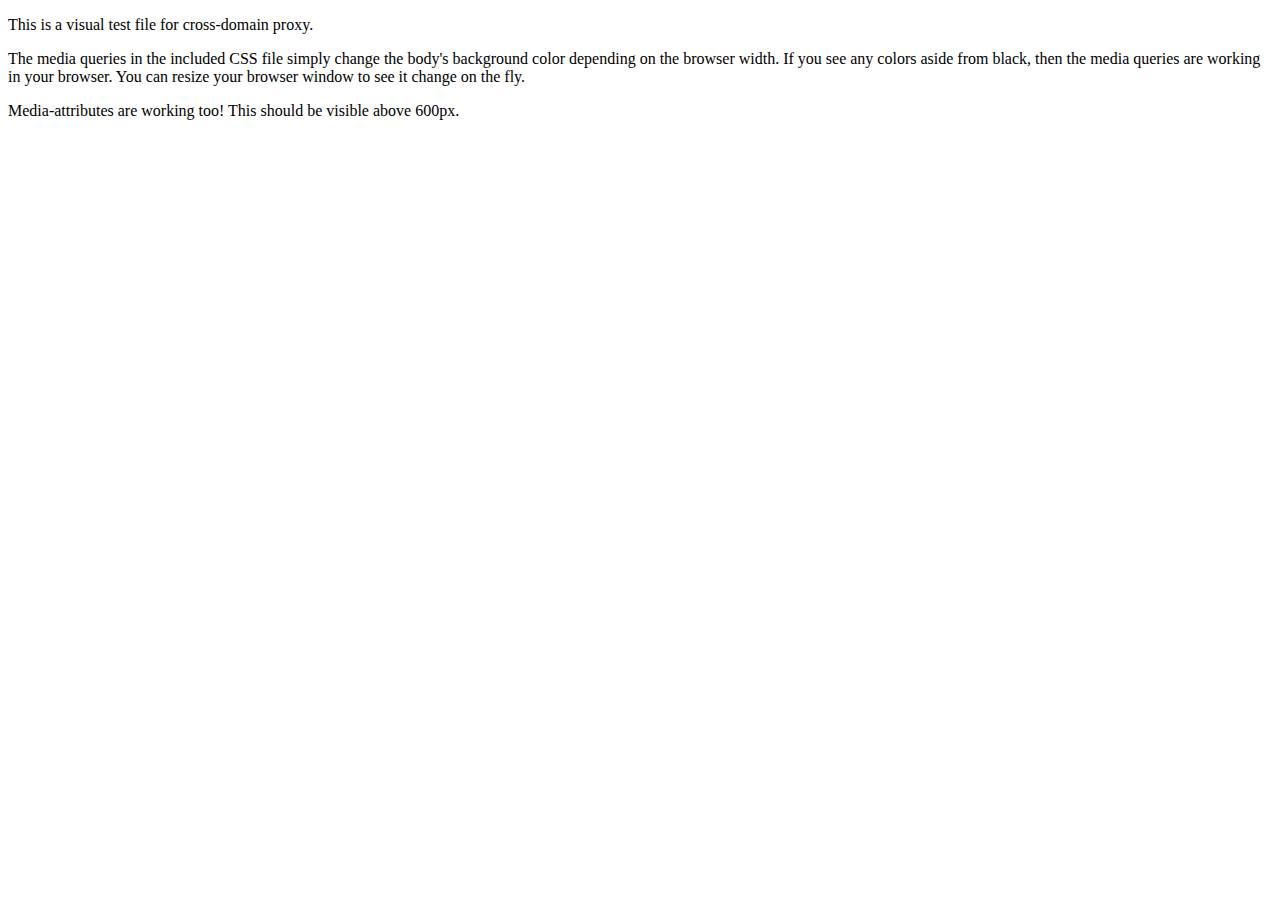
<file: static/bower_components/respond/cross-domain/example.html>
<!DOCTYPE html>
<html>
<head>
	<meta charset="utf-8" />
	<title>Respond JS Test Page</title>
	<link href="https://rawgithub.com/scottjehl/Respond/master/test/test.css" rel="stylesheet"/>
	<link href="https://rawgithub.com/scottjehl/Respond/master/test/test2.css" media="screen and (min-width: 600px)" rel="stylesheet"/>
	<script src="../dest/respond.src.js"></script>
	
	<!-- Respond.js proxy on external server -->
	<link href="https://rawgithub.com/scottjehl/Respond/master/cross-domain/respond-proxy.html" id="respond-proxy" rel="respond-proxy" />
	<link href="respond.proxy.gif" id="respond-redirect" rel="respond-redirect" />
	<script src="respond.proxy.js"></script>
</head> 
<body>
	<p>This is a visual test file for cross-domain proxy.</p>

	<p>The media queries in the included CSS file simply change the body's background color depending on the browser width. If you see any colors aside from black, then the media queries are working in your browser. You can resize your browser window to see it change on the fly.</p>


	<p id="attribute-test">Media-attributes are working too! This should be visible above 600px.</p>

</body>
</html>
</file>
